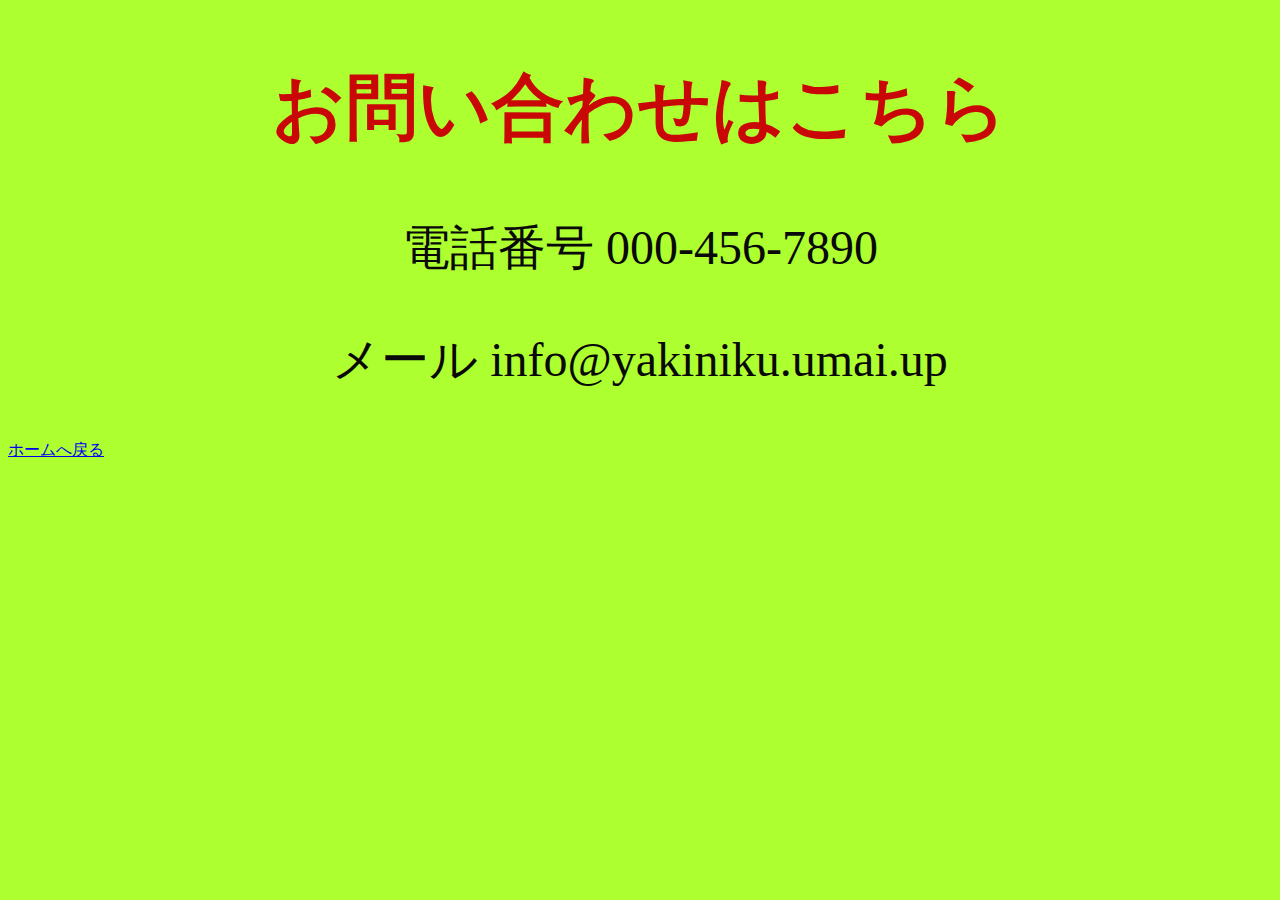
<file: info.html>
<!doctype html>
<html>
<head>
<meta charset="utf-8">
<title>お問い合わせ</title>
</head>
<link rel="stylesheet" type="text/css" href="info.css" />
<body>
<div class="info">
    <h2>お問い合わせはこちら</h2>
    <p>電話番号 000-456-7890</p>
    <p>メール info@yakiniku.umai.up</p>
</div>
<p><a href="index.html">ホームへ戻る</a></p>
</body>
</html>
</file>
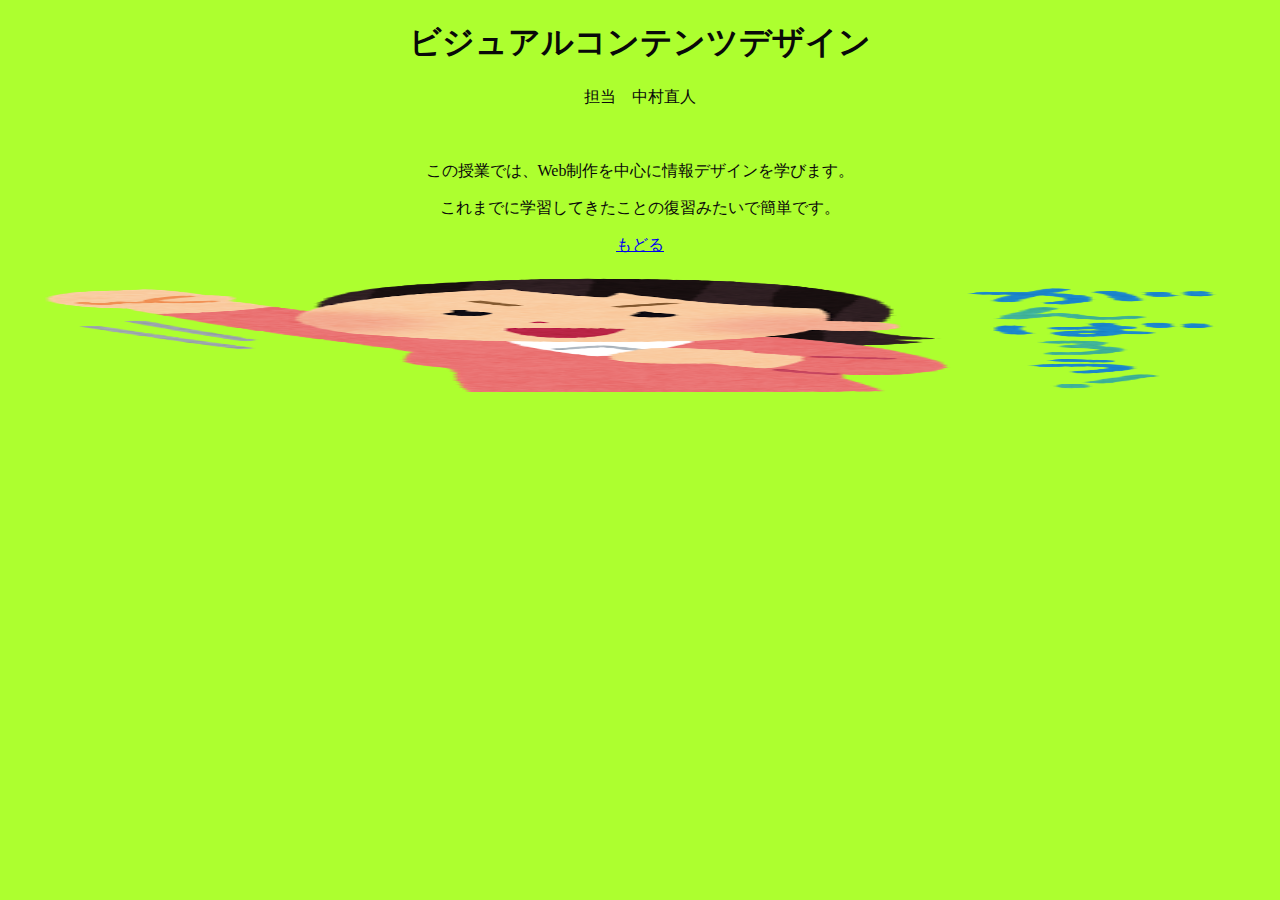
<file: lesson1-org1.html>
﻿<!doctype html>
<HTML>
   <HEAD>
      <meta charset="UTF-8">
      <TITLE>Webページの基礎</TITLE>
      <link rel="stylesheet" href="sample.css" type="text/css">
   </HEAD>
   <BODY>
	<center><h1>ビジュアルコンテンツデザイン</h1>
	<P>担当　中村直人</center>
　　　　<P>この授業では、Web制作を中心に情報デザインを学びます。</p>
<p>これまでに学習してきたことの復習みたいで簡単です。</p>
<p><a href="index.html">もどる</a></p>
        <P><img src="ganba.png" width="128" height="128" alt="頑張ろう">
   </BODY>
</HTML>
</file>
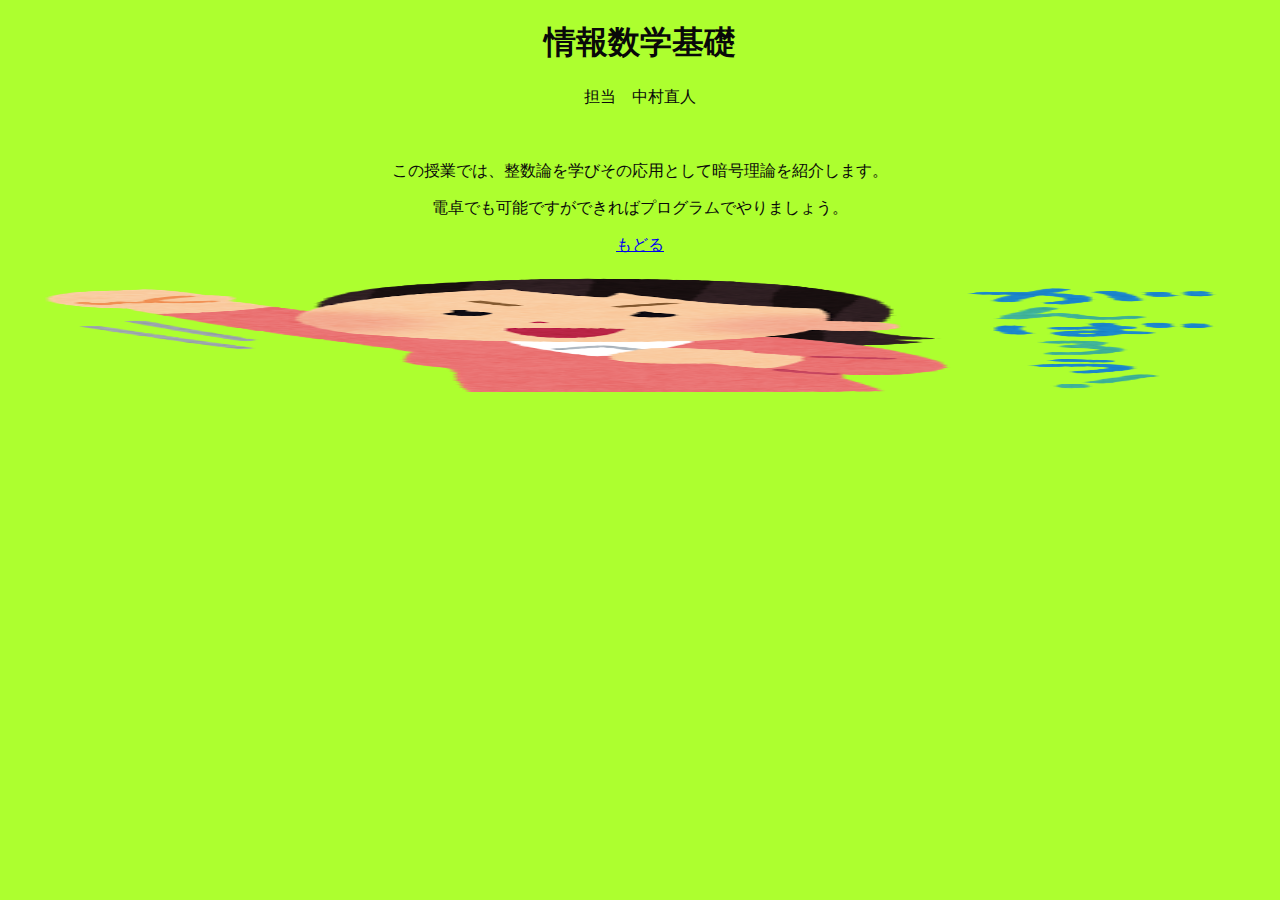
<file: lesson1-org2.html>
﻿<!doctype html>
<HTML>
   <HEAD>
      <meta charset="UTF-8">
      <TITLE>Webページの基礎</TITLE>
      <link rel="stylesheet" href="sample.css" type="text/css">
   </HEAD>
   <BODY>
	<center><h1>情報数学基礎</h1>
	<P>担当　中村直人</center>
　　　　<P>この授業では、整数論を学びその応用として暗号理論を紹介します。</p>
<p>電卓でも可能ですができればプログラムでやりましょう。</p>
<p><a href="index.html">もどる</a></p>
        <P><img src="ganba.png" width="128" height="128" alt="頑張ろう">
   </BODY>
</HTML>
</file>
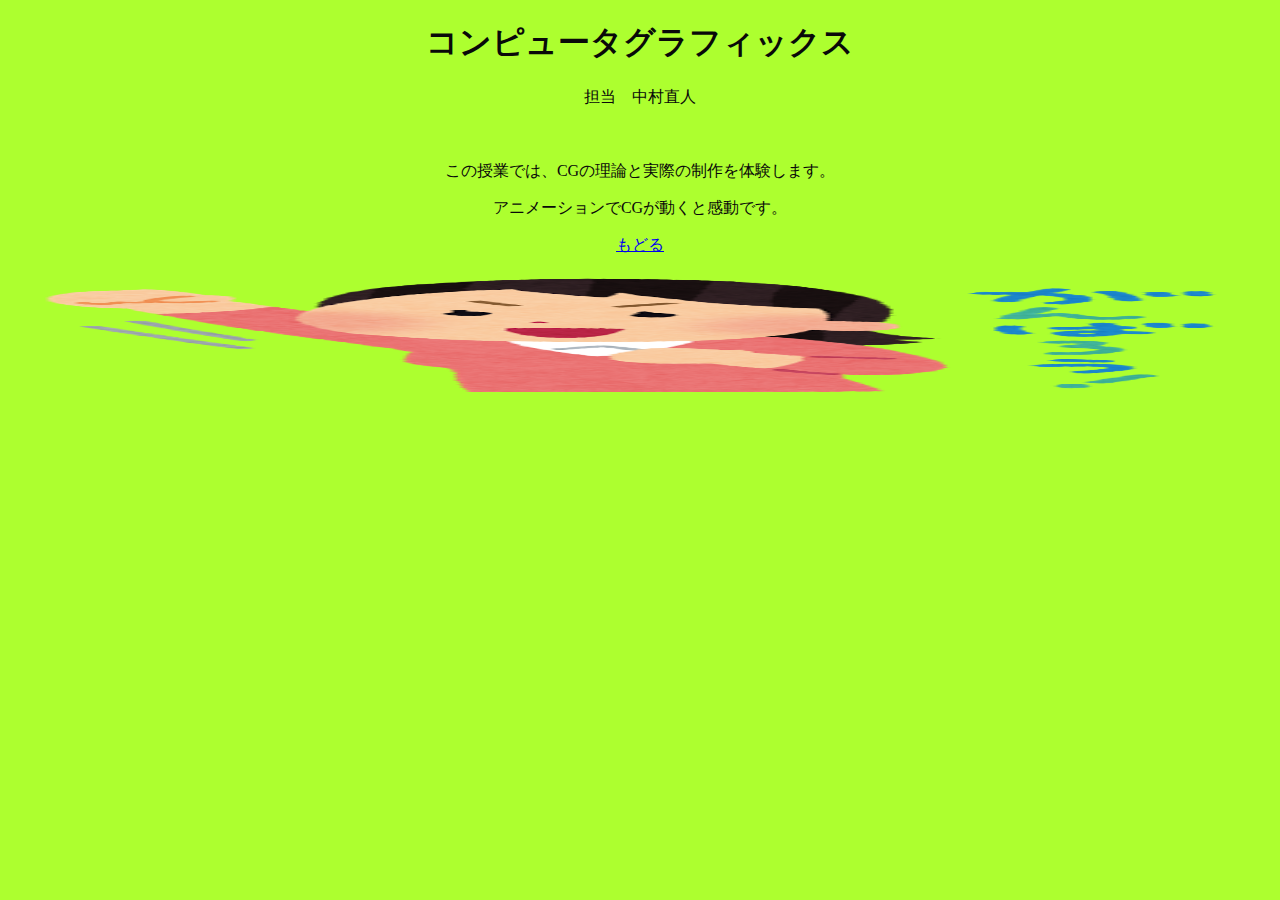
<file: lesson1-org3.html>
﻿<!doctype html>
<HTML>
   <HEAD>
      <meta charset="UTF-8">
      <TITLE>Webページの基礎</TITLE>
      <link rel="stylesheet" href="sample.css" type="text/css">
   </HEAD>
   <BODY>
	<center><h1>コンピュータグラフィックス</h1>
	<P>担当　中村直人</center>
　　　　<P>この授業では、CGの理論と実際の制作を体験します。</p>
<p>アニメーションでCGが動くと感動です。</p>
<p><a href="index.html">もどる</a></p>
        <P><img src="ganba.png" width="128" height="128" alt="頑張ろう">
   </BODY>
</HTML>
</file>
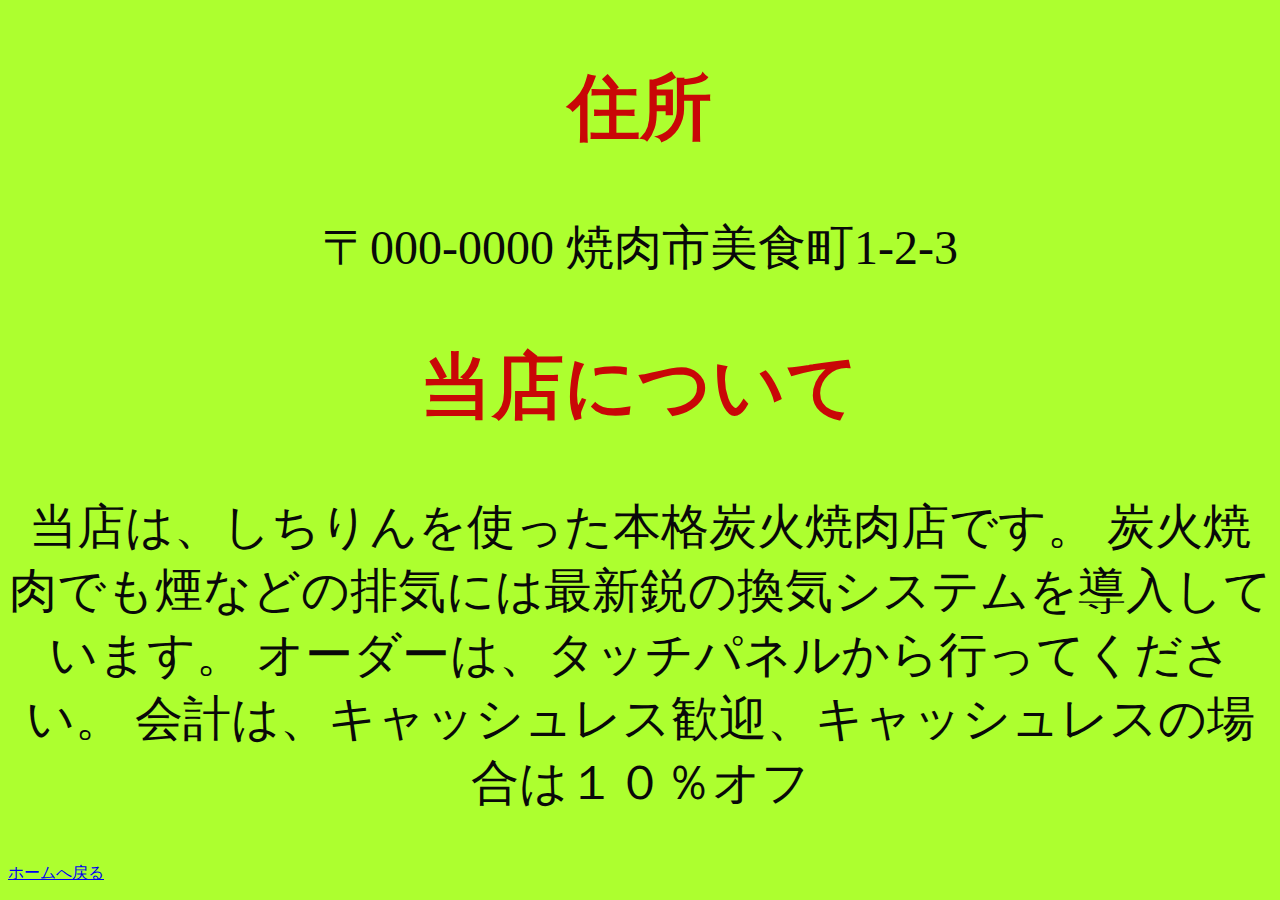
<file: tempo.html>
<!doctype html>
<html>
<head>
<meta charset="utf-8">
<title>お問い合わせ</title>
</head>
<link rel="stylesheet" type="text/css" href="tenpo.css" />
<body>
<div class="tizu">
    <h2>住所</h2>
    <p>〒000-0000 焼肉市美食町1-2-3</p>
</div>
<div class="motto">
    <h2>当店について</h2>
    <p>当店は、しちりんを使った本格炭火焼肉店です。
        炭火焼肉でも煙などの排気には最新鋭の換気システムを導入しています。
        オーダーは、タッチパネルから行ってください。
        会計は、キャッシュレス歓迎、キャッシュレスの場合は１０％オフ</p>
</div>
<p><a href="index.html">ホームへ戻る</a></p>
</body>
</html>
</file>
<file: info.css>
body{
        background-color: greenyellow;
        color: rgb(9, 9, 9);
       }
div.info{
    font-family: 'Times New Roman', Times, serif;
    font-size: 3em;
    text-align: center;
}
h2{
    color: rgb(201, 7, 7);
}
</file>
<file: sample.css>
ul.ddmenu {
    margin: 0px; /* メニューバー外側の余白(ゼロ) */
    padding: 0px 0px 0px 15px; /* メニューバー内側の余白(左に15px) */
    background-color: #970026; /* バーの背景色(濃い赤色) */
   }
   ul.ddmenu li {
    width: 125px; /* メニュー項目の横幅(125px) */
    display: inline-block; /* ★1:横並びに配置する */
    list-style-type: none; /* ★2:リストの先頭記号を消す */
    position: relative; /* ★3:サブメニュー表示の基準位置にする */
   }
   ul.ddmenu a {
    background-color: #970026; /* メニュー項目の背景色(濃い赤色) */
    color: white; /* メニュー項目の文字色(白色) */
    line-height: 40px; /* メニュー項目のリンクの高さ(40px) */
    text-align: center; /* メインメニューの文字列の配置(中央寄せ) */
    text-decoration: none; /* メニュー項目の装飾(下線を消す) */
    font-weight: bold; /* 太字にする */
    display: block; /* ★4:項目内全域をリンク可能にする */
   }
   ul.ddmenu ul {
    display: none; /* ★1:標準では非表示にする */
    margin: 0px; /* ★2:サブメニュー外側の余白(ゼロ) */
    padding: 0px; /* ★3:サブメニュー内側の余白(ゼロ) */
    position: absolute; /* ★4:絶対配置にする */
   }
   ul.ddmenu a:hover {
    background-color: #cc000e; /* メニュー項目にマウスが載ったときの背景色(淡いピンク) */
    color: #ffffff; /* メニュー項目にマウスが載ったときの文字色(濃い赤色) */
   }
   ul.ddmenu li:hover ul {
    display: block; /* ★5:マウスポインタが載っている項目の内部にあるリストを表示する */
   }
   body{
    background-color: greenyellow;
    color: rgb(9, 9, 9);
   }
   img{
    width: 100%;
   }
div.mise{
    position: relative;
}
h2{
    font-family: 'Times New Roman', Times, serif;
    font-size: 3em;
    text-align: center;
}
p{
    font-family: 'Times New Roman', Times, serif;
    text-align: center;
}
</file>
<file: tenpo.css>
body{
    background-color: greenyellow;
    color: rgb(9, 9, 9);
   }
   div.motto{
    font-family: 'Times New Roman', Times, serif;
    font-size: 3em;
    text-align: center;
}
div.tizu{
    font-family: 'Times New Roman', Times, serif;
    font-size: 3em;
    text-align: center;
}
h2{
    color: rgb(201, 7, 7);
}
</file>
